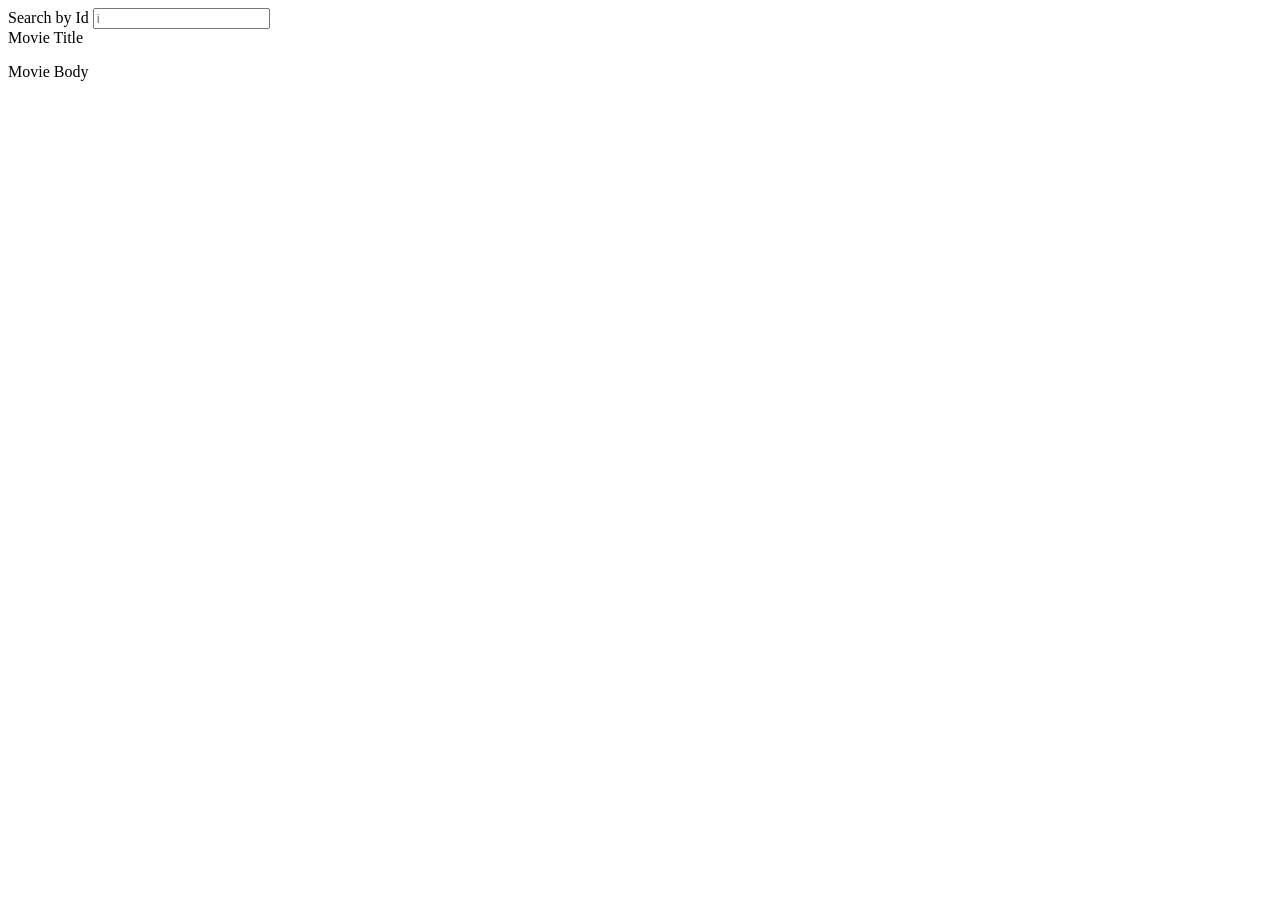
<file: movie.html>
<!DOCTYPE html>
<html lang="en">
<head>
    <meta charset="UTF-8">
    <meta name="viewport" content="width=device-width, initial-scale=1.0">
    <title>Document</title>
    
</head>
<body>
    <div class="movie__search--container">
        <label class="movie__search--label">
            Search by Id
        </label>
        <input type="text" placeholder="i" onchange="onSearch(event)">
    </div>
</div>
<div class="movie-list">
    <div class="movie">
        <div class="movie__title">
            Movie Title
        </div>
        <p class="movie__body">
            Movie Body
        </p>
    </div>
</div>
<script src="movie.js"></script>
</body>
</html>
</file>
